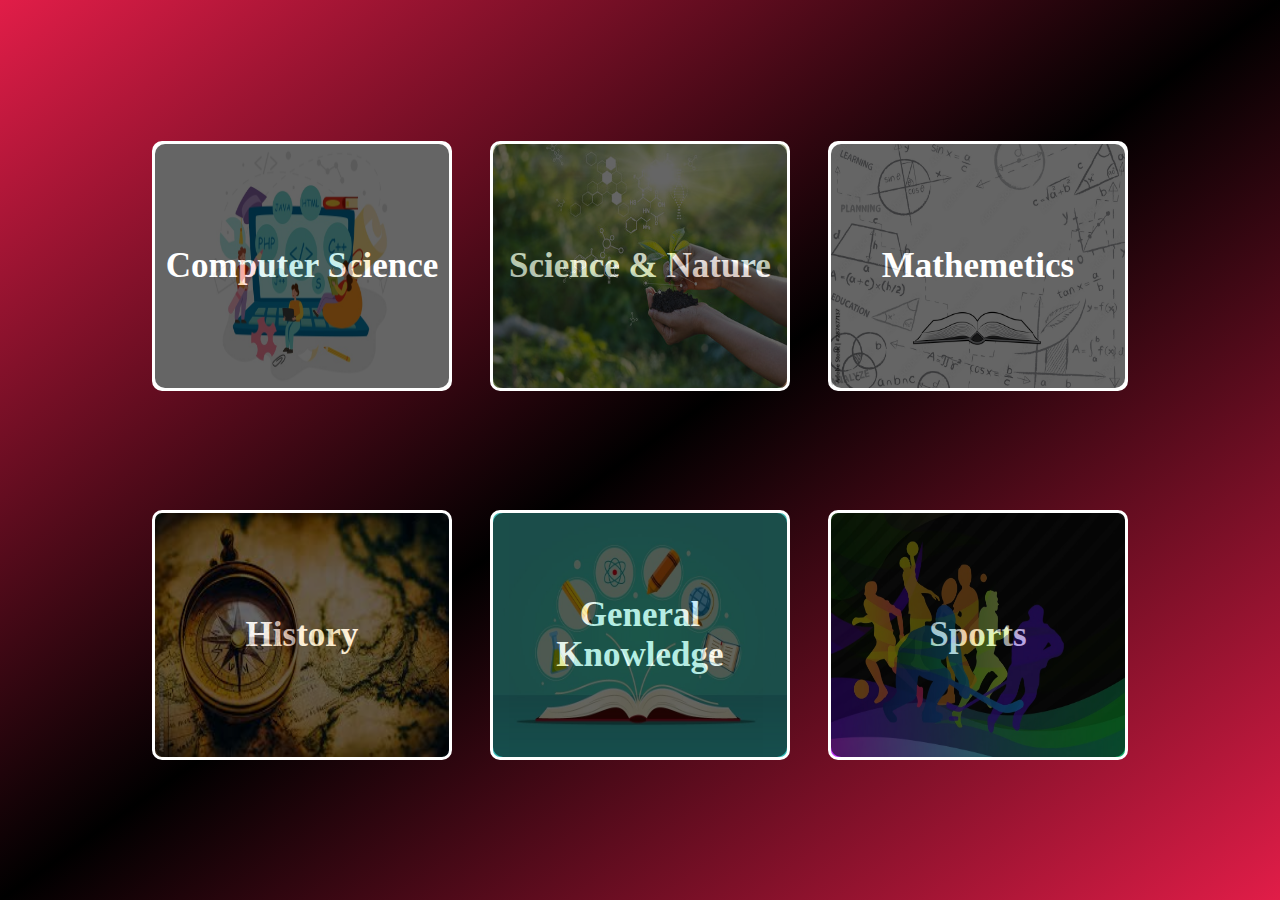
<file: page3.html>
<html>
    <head>
        <meta charset="UTF-8">
        <meta name="viewport" content="width=device-width, initial-scale=1.0">
        <title>Quizzy</title>
        <link rel="icon"  href="log0-removebg-preview.png" type="image/icon type">
        <link rel="stylesheet" href="page3.css">
        <link rel="preconnect" href="https://fonts.googleapis.com">
        <link rel="preconnect" href="https://fonts.gstatic.com" crossorigin>
        <link
        href="https://fonts.googleapis.com/css2?family=Abril+Fatface&family=Bree+Serif&family=Rubik+Bubbles&family=Tiny5&display=swap"
        rel="stylesheet">
    </head>
    <body>
        <div class="p3">
            <div class="p3a"> 
                <a href="page4.html">
                    <div class="t2" style="background-image: url('./t1.jfif');" onclick="changeBg('./t1.jfif', 18)"><div class="box">Computer Science</div></div>
                </a>
                <a href="page4.html"><div class="t1" style="background-image: url('./t2.jfif');" onclick="changeBg('./t2.jfif', 17)"><div class="box">Science & Nature
                </div></div></a>
                <a href="page4.html"><div class="t2" style="background-image: url('./math.jfif');" onclick="changeBg('./math.jfif', 19)"><div class="box">Mathemetics</div></div></a>
                <a href="page4.html"><div class="t1" style="background-image: url('./t3.jfif');" onclick="changeBg('./t3.jfif', 23)"><div class="box">History</div></div></a>
                <a href="page4.html"><div class="t2" style="background-image: url('./t6.jfif');" onclick="changeBg('./t6.jfif', 9)"><div class="box">General Knowledge</div></div></a>
                <a href="page4.html"><div class="t1" style="background-image: url('./t8.jfif');" onclick="changeBg('./t8.jfif', 21)"><div class="box">Sports</div></div></a>
            </div>
        </div>

        <script src="./page3.js"></script>
    </body>
</html>
</file>
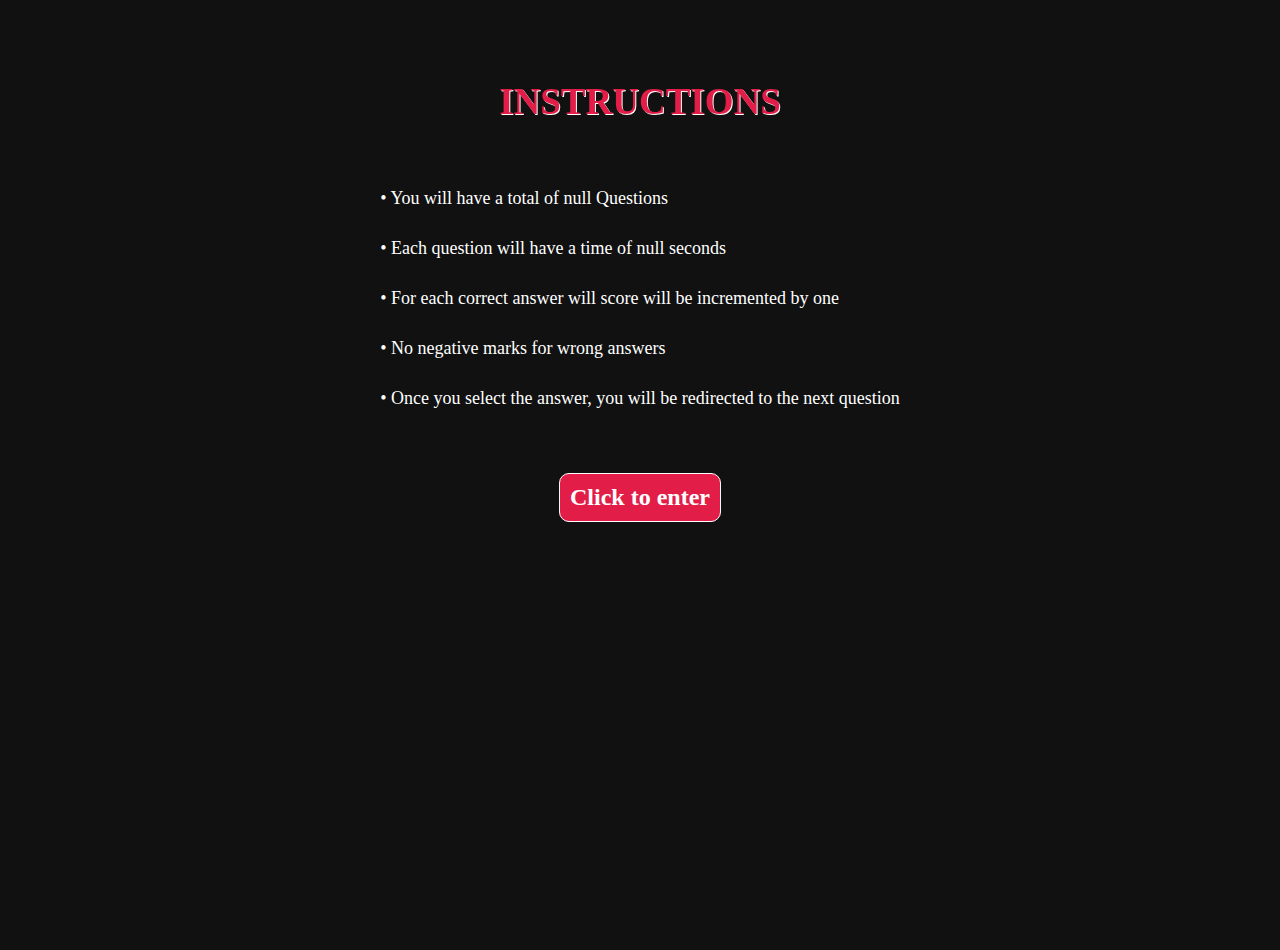
<file: page5.html>
<!DOCTYPE html>
<html lang="en">

<head>
    <meta charset="UTF-8">
    <meta name="viewport" content="width=device-width, initial-scale=1.0">
    <title>Quizzy</title>
    <link rel="icon"  href="log0-removebg-preview.png" type="image/icon type">
    <link rel="stylesheet" href="page5.css">
</head>

<body>
    <div class="totalContainer">
        <div class="instructionContainer">
            <center>
                <div class="instructionHeading">INSTRUCTIONS</div>

                <div class="instructionContent"> 
                    <div class="eachLine">• You will have a total of 10 Questions</div>
                    <div class="eachLine">• Each question will have a time of 60 seconds</div>
                    <div class="eachLine">• For each correct answer will score will be incremented by one</div>
                    <div class="eachLine">• No negative marks for wrong answers</div>
                    <div class="eachLine">• Once you select the answer, you will be redirected to the next question
                    </div>
                </div>

                <div class="enterButton" onclick="quizInterface()">Click to enter</div>
            </center>
        </div>
    </div>


    <!-- <div class="bar"></div> -->
    <script src="page5.js"></script>

</body>

</html>
</file>
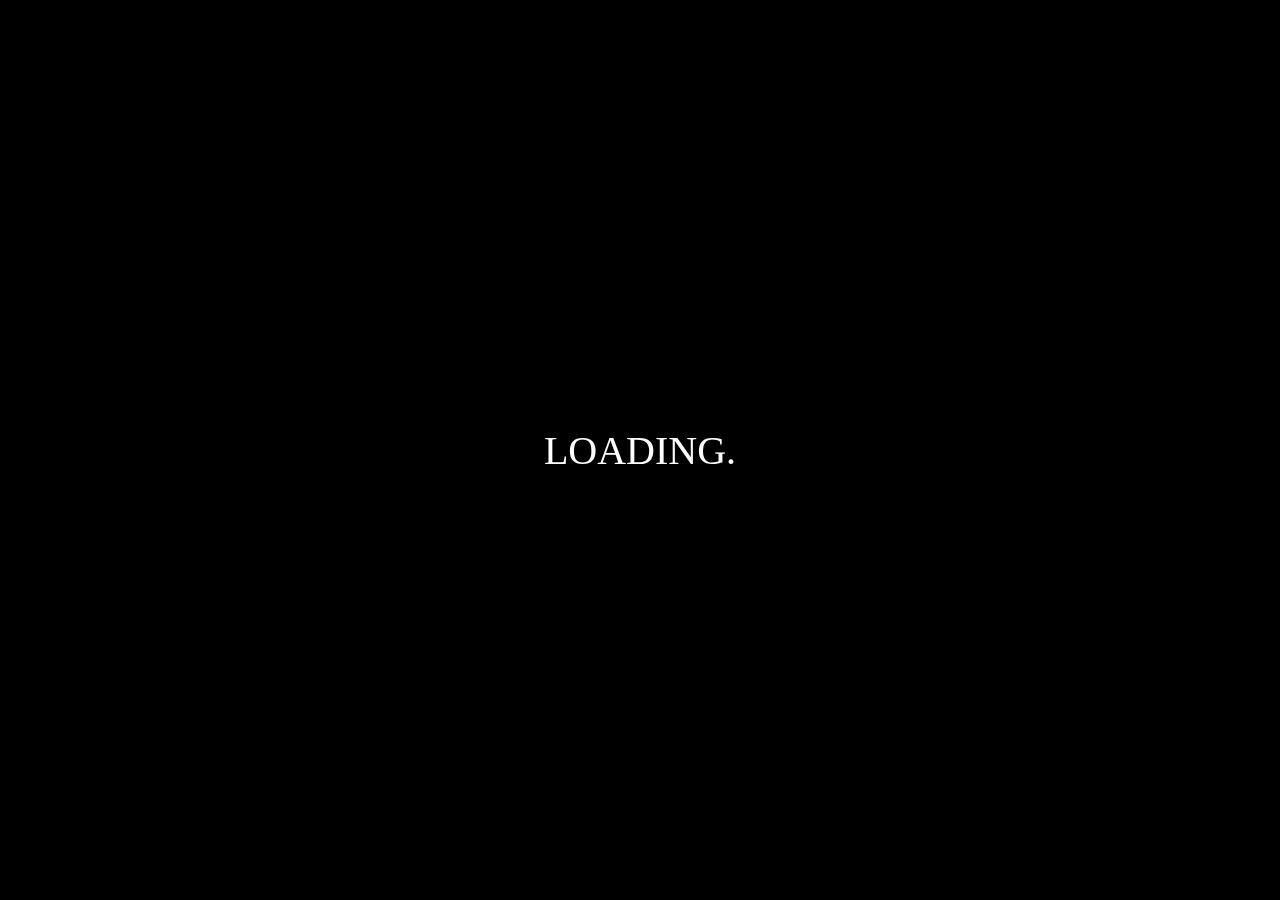
<file: page6.html>
<!DOCTYPE html>
<html lang="en">
<head>
    <meta charset="UTF-8">
    <meta name="viewport" content="width=device-width, initial-scale=1.0">
    <title>Quizzy</title>
    <link rel="icon"  href="log0-removebg-preview.png" type="image/icon type">
    
    <link rel="stylesheet" href="https://unpkg.com/aos@next/dist/aos.css" />
    <link rel="stylesheet" href="https://cdnjs.cloudflare.com/ajax/libs/font-awesome/6.6.0/css/all.min.css" integrity="sha512-Kc323vGBEqzTmouAECnVceyQqyqdsSiqLQISBL29aUW4U/M7pSPA/gEUZQqv1cwx4OnYxTxve5UMg5GT6L4JJg==" crossorigin="anonymous" referrerpolicy="no-referrer" />
    <link rel="stylesheet" href="page6.css">
</head>
<body>
    <div class="container">
        <div class="waviy" data-aos="zoom-in" data-aos-duration="">
            <span class="letter1">L</span>
            <span class="letter2">o</span>
            <span class="letter3">a</span>
            <span class="letter4">d</span>
            <span class="letter5">i</span>
            <span class="letter6">n</span>
            <span class="letter7">g</span>
            <span class="letter8">.</span>
        </div>
        <div class="center" >
            <div class="topic" ><h1 class="topic_heading" data-aos="zoom-in"></h1></div>
            <div class="section1" >
                <div class="section1_left">
                    <div class="dynamiccolor"></div>
                    <div class="questions"><h3 class="questions_heading1" ></h3></div>
                    <div class="option">
                        <table cellspacing="50px">
                            <tr>
                                <td><span class="spacing"><input type="radio" name="option" class="radioButton"  style="height:27px; width:27px; vertical-align: sub;"  id="1" onclick="Selected(id)"></span><span class="Spacing" ></span></td>

                                <td><span class="spacing"><input type="radio" name="option" style="height:27px; width:27px; vertical-align: sub;"  id="2" onclick="Selected(id)"></span><span class="Spacing" ></span></td>
                            </tr>
                            <tr>
                                <td><span class="spacing"><input type="radio" name="option" style="height:27px; width:27px; vertical-align: sub; " id="3" onclick="Selected(id)"></span><span class="Spacing" ></span></td>
                                <td><span class="spacing"><input type="radio" name="option" style="height:27px; width:27px; vertical-align: sub; " id="4" onclick="Selected(id)"></span><span class="Spacing" ></span></td>
                            </tr>
                        </table>
                    </div>
                   
                    <div class="lower">
                        <!-- <div><button class="btn" ><i class="fa-solid fa-backward" style="color: #ffffff;"></i>Previous</button></div> -->
                        <!-- <button class="btn" onclick="Check_Answer()">Check Answer</button> -->
                        <div><button class="btn1" >Next<i class="fa-solid fa-forward" style="color: #fafafa;"></i></button></div>
                        <div><button class="btn2">Submit</button></div>
                    </div>
                </div>
                <div class="section1_right" >
                    <div class="dynamiccolor1"></div>
                    <div class="section1_top">
                        <div class="clock" >
                            <div class="clock_second" style="color: white;"><span>60</span></div>
                            <svg>
                                <circle cx="50" cy="50" r="44" id="second"/>
                            </svg>
                        </div>
                    </div>
                    <div class="section1_bottom">
                        <div class="section1_bottom_1" >
                            <img src="page6Img.jpg" alt="">
                        </div>
                    </div>
                </div>
            </div>
        </div>
    </div>
    <script src="page6.js"></script>
    <script src="https://unpkg.com/aos@next/dist/aos.js"></script>
    <script type="module">AOS.init({
         startEvent: 'DOMContentLoaded',
         anchorPlacement: 'top-bottom',
         once:true
    });</script>
  
</body>
</html>
</file>
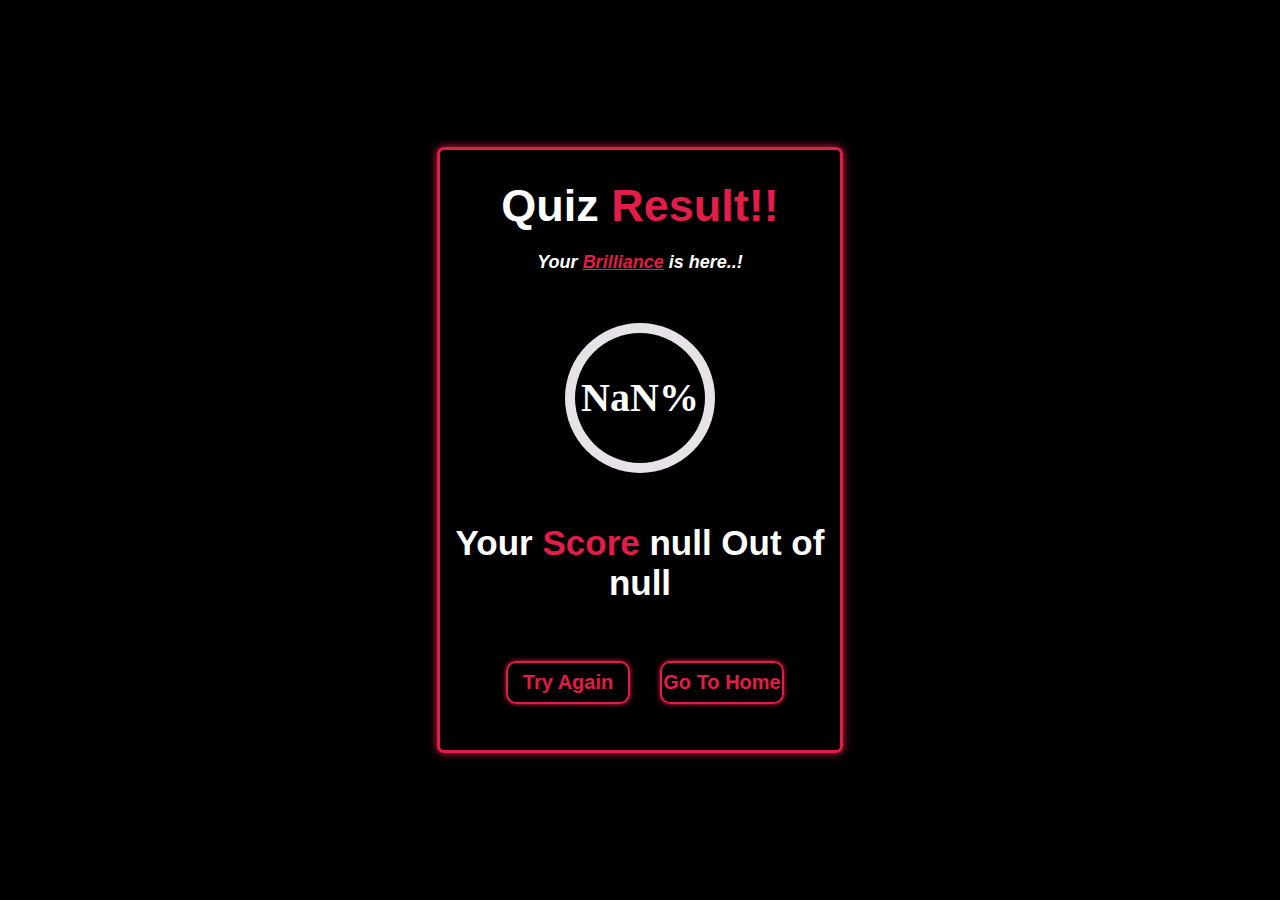
<file: page7.html>
<!DOCTYPE html>
<html>

<head>
    <title>Quizzy</title>
    <link rel="icon"  href="log0-removebg-preview.png" type="image/icon type">
    <link rel="stylesheet" href="page7.css">
</head>

<body>
    <div class="QuizResult-parent">
        <div class="Result-parent">
            <div class="Quiz-result"><b>Quiz <span class="hightlight0">Result!!</span></b></div>
            <div class="Brilliance-parent">
                <div class="Brilliance">
                    <b><i>Your <span class="highlight01"><u>Brilliance</u></span> is here..!</i></b>
                </div>
            </div>
            <div class="circle-wrap">
                <div class="circle">
                    <div class="mask full"> 
                        <div class="fill"></div>
                    </div>
                    <div class="mask half">
                        <div class="fill"></div>
                    </div>
                    <div class="inside-circle"></div>
                </div>
            </div> 
            <div class="Score"><b>Your <span class="highlight1">Score</span> 3 Out of 5</b></div>
            <div class="Score-Buttons">
                <div class="TryAgain">
                    <div class="TryAgain-text" onclick="tryAgain()"><b>Try Again</b></div>
                </div>
                <div class="GoToHome">
                    <div class="GoToHome-text" onclick="goToHome()"><b>Go To Home</b></div>
                </div>
            </div>
        </div>

        <script src="page7.js"></script>
</body>

</html>
</file>
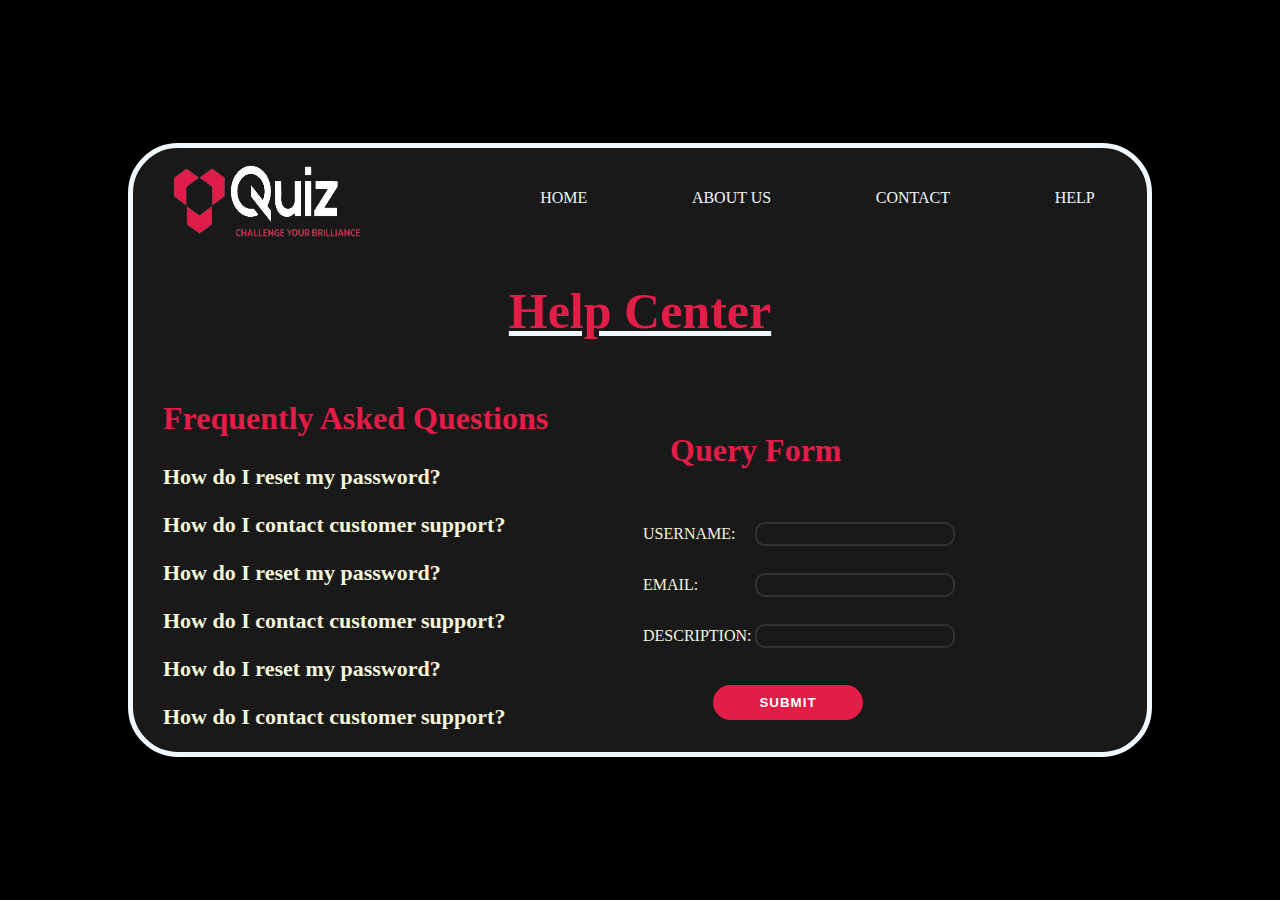
<file: support.html>
<!DOCTYPE html>
<html lang="en">
<head>
    <meta charset="UTF-8">
    <meta name="viewport" content="width=device-width, initial-scale=1.0">
    
    <title>Quizzy</title>
    <link rel="icon"  href="log0-removebg-preview.png" type="image/icon type">

    <link rel="stylesheet" href="./support.css">

    <link rel="preconnect" href="https://fonts.googleapis.com">
    <link rel="preconnect" href="https://fonts.gstatic.com" crossorigin>

    <link
        href="https://fonts.googleapis.com/css2?family=Abril+Fatface&family=Bree+Serif&family=Rubik+Bubbles&family=Tiny5&display=swap"
        rel="stylesheet">
    <link rel="stylesheet" href="https://cdnjs.cloudflare.com/ajax/libs/font-awesome/6.6.0/css/all.min.css"
        integrity="sha512-Kc323vGBEqzTmouAECnVceyQqyqdsSiqLQISBL29aUW4U/M7pSPA/gEUZQqv1cwx4OnYxTxve5UMg5GT6L4JJg=="
        crossorigin="anonymous" referrerpolicy="no-referrer" />
</head>
<body>
    
    <div class="support-container">
        
        <div class="support-main">
            <div class="menu">
                <i class="fa-solid fa-bars" style="color: #ffffff;" onclick="show('container')"></i>
                <div class="container">
                    <a href="page2.html" class="p">Home</a>
                    <a href="team.html" class="p">About Us</a>
                    <a href="contact.html" class="p">Contact</a>
                    <a href="support.html" class="p">Help</a>
                    <a href="page1.html" class="p" onclick="redirectToLogin()">Logout</a>
                    <div class="p" onclick="hide('container')">Close</div>
                </div>
            </div>
            <div class="header">
                <div class="logo-space"> 
                    <img src="./log0-removebg-preview.png" alt="">
                </div> 
                <div class="nav-space">
                    <div class="nav-bar">
                        <div class="nav-items"><a href="page2.html">HOME</a></div>
                        <div class="nav-items"><a href="team.html">ABOUT US</a></div>
                        <div class="nav-items"><a href="contact.html">CONTACT</a></div>
                        <div class="nav-items"><a href="support.html">HELP</a></div>
                        <!-- <div id="welcome" onclick="appearLogin()">LOGIN</div> -->
                    </div>
                </div>
            </div>
            <div class="subject">
                <div class="subject-heading" >
                    <h1>Help Center</h1>
                </div> 
                <div class="subject-info">
                    <div class="subject-faq">
                        <h2 class="freqAQ">Frequently Asked Questions</h2>
                        <div class="faq-item">
                            <h3 onclick="showAnswer(0)">How do I reset my password?</h3>
                            <p class="answer">To reset your password, go to the login page and click on "Forgot Password". Follow the instructions to reset your password.</p>
                        </div>
                        <div class="faq-item">
                            <h3 onclick="showAnswer(1)">How do I contact customer support?</h3>
                            <p class="answer">You can contact customer support by filling out the contact form below or by calling our support number at 1-800-123-4567.</p>
                        </div>
                        <div class="faq-item">
                            <h3 onclick="showAnswer(2)">How do I reset my password?</h3>
                            <p class="answer">To reset your password, go to the login page and click on "Forgot Password". Follow the instructions to reset your password.</p>
                        </div>
                        <div class="faq-item">
                            <h3 onclick="showAnswer(3)">How do I contact customer support?</h3>
                            <p class="answer">You can contact customer support by filling out the contact form below or by calling our support number at 1-800-123-4567.</p>
                        </div>
                        <div class="faq-item">
                            <h3 onclick="showAnswer(4)">How do I reset my password?</h3>
                            <p class="answer">To reset your password, go to the login page and click on "Forgot Password". Follow the instructions to reset your password.</p>
                        </div>
                        <div class="faq-item">
                            <h3 onclick="showAnswer(5)">How do I contact customer support?</h3>
                            <p class="answer">You can contact customer support by filling out the contact form below or by calling our support number at 1-800-123-4567.</p>
                        </div>
                    </div>
                    <div class="subject-form">
                        <h2 style="margin: 30px; padding: 0; justify-content: flex-start;">Query Form</h2>
                        <table>
                            <tr class="fields">
                                <td><label for="username">username:</label></td>
                                <td><input type="text" class="inputFields"></td>
                            </tr>
                            <tr class="fields">
                                <td><label for="username">Email:</label></td> 
                                <td><input type="text" class="inputFields"></td>
                            </tr>
                            <tr class="fields">
                                <td><label for="username" >Description:</label></td>
                                <!-- <td><textarea name="" cols="25" rows="2" style="border-radius: 10px; outline: none; background-color: transparent; color:aliceblue; font-family: 'Times New Roman', Times, serif; "></textarea></td> -->
                                <td><input type="text" class="inputFields"></td>
                            </tr>
                            <tr>
                                <td colspan="2"><button type="button" onclick="clearAll()">Submit</button></td>
                            </tr>
                        </table>
                    </div>
                </div>
            </div>
        </div>
    </div>
    <script src="support.js"></script>
</body>
</html>
</file>
<file: page3.css>
*{
    padding: 0;
    margin: 0;
    box-sizing: border-box;
}
body{
    padding: 0px;
    margin: 0px;
    /* background-color: black; */
}
.p3{
    width: 100%;
    /* height:fit-content; */
    min-height: 100svh;
    background: linear-gradient(to left top,#E11D48,black,#E11D48);
    /* padding: 2%; */
    display: flex;
    justify-content: center;
    align-items: center;
}
.p3a{
    width: 98%;
    height: 700px;   
    display: flex;
    justify-content: center;
    align-items: center;
    gap: 38px;
    flex-wrap: wrap;
    /* border: 6px solid skyblue; */

}
@media (max-width: 1100px) {
    .p3a {
      height: fit-content; /* Adjust the height value as per your requirement */
    }
  }
.t1{
    width: 300px;
    height: 250px;
    border: 3px solid white;
    border-radius: 10px;
    animation-name: anime1;
	animation-duration: 1s;
    background-size: 100% 100%;
    background-repeat: no-repeat;
    /* box-shadow: 100px 0 600px #E11D48; */
}
.box{
    height: 100%;
    width: 100%;
    background-color: black;
    opacity: 0.6;
    font-size: 35px;
    color: white;
    font-weight: bold;
    display: flex;
    justify-content: center;
    align-items: center;
    border-radius: 10px;
}
.p3a a{
    text-decoration: none;
    font-size: 35px;
    color: white;
    font-weight: bold;
}
.t2{
    width: 300px;
    height: 250px;
    border: 3px solid white;
    /* box-shadow: -100px 0 600px #E11D48; */
    border-radius: 10px;
    display: flex;
    justify-content: center;
    align-items: center;
    animation-name: anime2;
	animation-duration: 1s;
    background-size: 100% 100%;
    background-repeat: no-repeat;
    /* filter: blur(8px);
   -webkit-filter: blur(8px); */
    font-size: 25px;
    color: white;
    font-weight: bold;

    text-align: center;
}
.t1:hover{
    border: 3px solid #E11D48;
    scale: 1.08;
}
/* .t1 button{
    height: 50px;
    width: 150px;
    background-color: #E11D48;
    color: white;
    font-size: 18px;
    border-radius: 10px;
    font-weight: bold;
}
.t1 button:hover{
    background-color: black;
} */
.t2:hover{
    border: 3px solid #E11D48;
    scale: 1.08;
}
/* .t2 button{
    height: 50px;
    width: 150px;
    background-color: #E11D48;
    color: white;
    font-size: 18px;
    border-radius: 10px;
    font-weight: bold;
}
.t2 button:hover{
    background-color: black;
} */
@keyframes anime1{
	0%{
		/* transform: rotate(0deg) translate(200px); */
        transform:  translateY(-200px);
	}
	100%{
		/* transform: rotate(360deg) translate(200px); */
        transform:  translateY(0px);
	}
}
@keyframes anime2{
	0%{
		/* transform: rotate(0deg) translate(200px); */
        transform:  translateY(200px);
	}
	100%{
		/* transform: rotate(360deg) translate(200px); */
        transform:  translateY(0px);
	}
}
@keyframes anime3{
	0%{
		/* transform: rotate(0deg) translate(200px); */
        transform:  translateX(-200px);
	}
	100%{
		/* transform: rotate(360deg) translate(200px); */
        transform:  translateX(0px);
	}
}
@keyframes anime4{
	0%{
		/* transform: rotate(0deg) translate(200px); */
        transform:  translateX(200px);
	}
	100%{
		/* transform: rotate(360deg) translate(200px); */
        transform:  translateX(0px);
	}
}
</file>
<file: page5.css>
body {
    margin: 0;
    padding: 0;
}
.totalContainer {
    display: flex;
    justify-content: center;
    align-items: center;

    min-height: 100svh;
}
.instructionContainer {
    padding-top: 50px;
    display: flex;
    flex-direction: column;


    background-color: #111111;
    width: 100%;
    min-height: 100svh;

    text-align: justify;
} 

.instructionHeading {
    /* padding-top: 30px; */
    font-weight: bolder;
    font-size: 50px;
    color: #E11D48;
    filter: drop-shadow(1px 1px 0px white);
    /* color: white; */

    margin: 30px 0px;
    margin-bottom: 50px;


    height: 25%;
    width: 100%;
    color: #E11D48;
    font-size: 37px;
    font-weight: bold;

}

.instructionContent {
    width: fit-content;

    display: flex;
    flex-direction: column;
    justify-content: space-between;
    align-items: flex-start;
    flex-wrap: wrap;
}

.eachLine {
    min-height: 30px;
    margin: 10px 0px;
    /* margin-left: 50px; */
    padding: 0px 10px;

    text-align: justify;

    color: white;
    font-size: large;
    border-radius: 5px;

    width: fit-content;
    display: flex;
    justify-content: flex-start;
    align-items: center;
    flex-wrap: wrap;
}

.enterButton {
    
    height: fit-content;
    width: fit-content;
    padding: 10px;
    margin: 50px;
    
    font-weight: bolder;
    font-size: x-large;
    color: white;

    background-color: #E11D48;
    border-radius: 10px;
    border: 1px solid white;
    /* box-shadow: 0px 0px 10px 5px white; */

}
.enterButton:hover {
    cursor: pointer;
}

/* .bar {
    width: 100%;
    height: 20px;
    border-radius: 10px;
    position: relative;

    background-color: white;
}
.bar::before {
    height: 100%;
    width: 100%;
    content: "";

    position: absolute;
    left: 0;
    background-color: red;
    border-radius: 10px;

    animation: moveLeft 30s forwards;
}
@keyframes moveLeft {
    to {
        left: -100%;
    }
} */
</file>
<file: page6.css>
*{
    margin: 0;
    padding: 0;
    box-sizing: border-box;
}
body{
    background-color: black;
}
.container{
    height: 100vh;
    width: 100vw;
    background: black;
    display: flex;
    justify-content: center;
    align-items: center;
}
.center{
    /* width: 95%; */
    margin: auto;
    display: none;
    overflow: hidden;
  
}
input[type="radio"]:checked {
    color: red !important;
    border-color: red !important;
    background-color: red !important;
}
.topic{
    width: 100%;
    /* height: 10%; */
    text-align: center;
    align-content: center;
    color: red;
    margin-bottom: 1rem;
}
.topic h1{
    font-family: 'Segoe UI', Tahoma, Geneva, Verdana, sans-serif;
    font-weight: 800;
    font-size:36px;
}
.section1{
    width: 90%;
    margin: auto;
    
    /* height: 90%; */
    display: flex;
}
.section1_left{
    width: 930px;
    /* height: fit-content; */
    color: white;
    border-radius: 40px;
    overflow: hidden;
    background: rgb(18, 18, 18);
    margin-right: 1rem;
    display: flex;
    box-sizing: border-box;
    position: relative;
    flex-direction: column;
    justify-content: center;
    align-items: center;
    animation-name: animation1;
    animation-duration: 1.4s;
    animation-timing-function: linear;


    /* transition: all 1s linear; */
    padding: 12px;
}
.status{
    font-size: 20px;
}
.dynamiccolor{
    position: absolute;
    height: 170px;
    width: 300px;
    background: radial-gradient(circle,rgba(255,255,255,0.38),transparent);
    filter: blur(100px);
    transform: translate(-50%,-50%);
    pointer-events: none;
    opacity: 0;
}
.dynamiccolor1{
    position: absolute;
    height: 150px;
    width: 300px;
    background: radial-gradient(circle,rgba(254, 22, 22, 0.38),transparent);
    filter: blur(100px);
    transform: translate(-50%,-50%);
    pointer-events: none;
    opacity: 0;
}
.section1_bottom_1{
    height:200px;
    width: 200px;
    /* background-color: white; */
    border-radius: 20px;
    z-index: 10;
    transition: all 1s linear;
    /* margin-right: 1rem; */
    overflow: hidden;

}
.section1_bottom_1 img{
    height: 100%;
    width: 100%;
    border-radius: 20px;
    overflow: hidden;

    object-fit: cover;
    object-position: center;
   

}
.section1_bottom_1 img:hover{
    transform: scale(1.02);
    box-shadow: 0 0 5px 5px rgba(255, 255, 255, 0.36);
    transition: all 1s linear;
}
.section1_right{
    width: 470px;
    border-radius: 40px;
    margin: 1rem;
    overflow: hidden;
    display: flex;
   
    background: rgb(18, 18, 18);
    padding: 1rem;
    animation-name: animation2;
    animation-timing-function: linear;
    animation-duration: 1.4s;
    /* transition: all 1s linear; */
     overflow: hidden;
}
.clock{
    height: 100px;
    width: 100px;
    border-radius: 100%;
    position: relative;
   
}
.clock_second{
position: absolute;
left: 50%;
top: 50%;
transform: translate(-50%,-50%);
font-family: 'Segoe UI', Tahoma, Geneva, Verdana, sans-serif;
font-weight: 500;
font-size: 24px;
text-shadow: 0 0px 5px 3px #43404061;
}
.clock svg{
    position: absolute;
    top: 50%;
    left: 50%;
    transform: translate(-50%, -50%) rotate(-90deg);
    height: 100%;
    width: 100%;
}
.clock svg circle{
    fill: transparent;
    stroke: red;
    stroke-width: 6;
    stroke-dasharray:  276.32;
    stroke-dashoffset: 0;
    transform: rotate(1deg);
}
.questions{
    width: 100%;
    display: flex;
    justify-content: center;
    align-items: center;
}
.questions h3{
    font-family: 'Segoe UI', Tahoma, Geneva, Verdana, sans-serif;
    font-weight: 800;
    font-size: 26px;
    text-align: center;
    padding: 1rem;
}

.spacing{
    margin: 10px;
}
.Spacing{
    font-family: 'Segoe UI', Tahoma, Geneva, Verdana, sans-serif;
    font-weight: 700;
    font-size: 20px;
    color: #9f9999;
}
.table_container{
    width: 100%;
}
.option{
    width: 100%;
}
table{
    width: 100%;
    margin: auto;
}
.section1_top{
    width: 100%;
    display: flex;
    justify-content: center;
    align-items: center;
    margin-bottom: 1rem;
    padding-top: 0.76rem;
}
.section1_bottom{
    width: 100%;
    display: flex;
    justify-content: center;
    align-items: center;
    padding-bottom: 0.76rem;
}
.btn{
    background: transparent;
    color: white;
    padding: 15px 27px;
    outline: none;
    border-radius: 12px;
    font-family: 'Segoe UI', Tahoma, Geneva, Verdana, sans-serif;
    font-size: 1rem;
    opacity: 1;
    border: 1px solid white;
    box-shadow: 0 0 3px 3px rgba(255, 255,255,0.38);
    transition: all 1s linear;

    display: none;
}
.btn2{
    background: transparent;
    color: white;
    padding: 10px 27px;
    outline: none;
    border-radius: 12px;
    font-family: 'Segoe UI', Tahoma, Geneva, Verdana, sans-serif;
    font-size: 1rem;
    border: 1px solid white;
    box-shadow: 0 0 3px 3px rgba(255, 255,255,0.38);
}
.btn1{
    background: transparent;
    color: white;
    padding: 10px 27px;
    outline: none;
    border-radius: 12px;
    font-family: 'Segoe UI', Tahoma, Geneva, Verdana, sans-serif;
    font-size: 1rem;
    border: 1px solid white;
    box-shadow: 0 0 3px 3px rgba(255, 255,255,0.38);
    opacity: 1;
    transition: all 1s linear;
}
.lower{
    width: 90%;
    display: flex;
    justify-content: space-between;
}


.btn i{
    margin-right: 10px;
}
.btn1 i{
    margin-left: 10px;
}
 .waviy{
    position: relative;
    display: flex;
 }
 .waviy span {
    position: relative;
    display: block;
    font-size: 40px;
    color: #fff;
    text-transform: uppercase;
    animation: flip 3s infinite;
}

.letter1 {
    animation-delay: 0.1s;
}
.letter2 {
    animation-delay: 0.2s;
}
.letter3 {
    animation-delay: 0.3s;
}
.letter4 {
    animation-delay: 0.4s;
}
.letter5 {
    animation-delay: 0.5s;
}
.letter6 {
    animation-delay: 0.6s;
}
.letter7 {
    animation-delay: 0.7s;
}
.letter8 {
    animation-delay: 0.8s;
}

@keyframes flip {
    from{ transform: rotateY(0deg);}
    to{transform: rotateY(360deg);}

}
@media only screen and (max-width:475px){
    .questions h3{
        font-size: 20px;
    }
   .btn1,.btn{
    padding: 10px 11px;
   }
   
    .questions h3{
        padding: 0.5rem;
    }
    .section1_bottom{
        padding-top: 0.76rem;
    }
    .section1_right{
        width: 100%;
        display: flex;
        
        flex-direction: column-reverse;
        transform: rotateX(0deg) rotateY(0deg);
    }
    td{
        display: flex;
    }
    .lower{
        margin-bottom: 1rem;
    }
    .section1_left{
        transform: rotateX(0deg) rotateY(0deg);
        margin-right: 0;
       
    }
    table{
    display: flex;
    flex-direction: column;
    justify-content: center;
    align-items: center;
    border-spacing: 0;
    margin-top: 1rem;
    margin-bottom: 1rem;
    }
    .topic_heading{
        padding-top: 10px;
    }
    .topic h1 {
        font-size: 34px;
    }
}
@media only screen and (max-width:980px){
    .section1{
        flex-direction: column-reverse;
        align-items: center;
        justify-content: center;
    }
    .topic{
        height: auto;
    }
    .section1_right{
        width: 100%;
        display: flex;
       
    }
    .section1_left{
        width: auto;

    }
}
@media only screen and (max-width:1024px){
    .section1_right{
       
        gap: 1rem;
      
    }
    .section1_bottom_1{
        padding-right: 1rem;
    }
}
@media (min-width: 980px) and (max-width: 1025px) {
    .section1_bottom_1 {
        margin-right: 100px;
    }
}


@keyframes animation1{
    0%{
        transform: translate(-200%);
    }
    100%{
        transform: translate(0%);
    }
}
@keyframes animation2{
    0%{
        transform: translate(200%);
    }
    100%{
        transform: translate(0%);
    }
}

.btn:hover, .btn1:hover, .btn2:hover {
    cursor: pointer;
}




.btn2 {

    display: flex;
    justify-content: center;
    align-items: center;
}




#1:hover, #2:hover, #3:hover, #4:hover {
    cursor: pointer;
}
</file>
<file: page7.css>
body {
    margin: 0px;
    padding: 0px;
}

.QuizResult-parent {
    height: 100svh;
    min-width: 100%;
    display: flex;
    align-items: center;
    justify-content: center;
    background-color: black;
}

.Result-parent {
    height: 600px;
    width: 400px;
    border: 3px solid #E11D48;
    border-radius: 7px;
    box-shadow: 0px 0px 8px #E11D48;
}

.Brilliance-parent {
    display: flex;
    align-items: center;
    justify-content: center;
    margin-top: 20px;
}

.Brilliance {
    color: white;
    font-size: 18px;
    font-family: arial;
}

.highlight01 {
    color: #E11D48;
}

.Result-parent:focus {
    outline: none;
    border-color: #9ecaed;
}

.Quiz-result {
    color: white;
    font-size: 45px;
    font-family: arial;
    text-align: center;
    margin-top: 30px;
}

.hightlight0 {
    color: #E11D48;
}

.circle-wrap {
    margin: 50px auto;
    width: 150px;
    height: 150px;
    background: #e6e2e7;
    border-radius: 50%;
}

.circle-wrap .circle .mask,
.circle-wrap .circle .fill {
    width: 150px;
    height: 150px;
    position: absolute;
    border-radius: 50%;
}

.circle-wrap .circle .mask {
    clip: rect(0px, 150px, 150px, 75px);
}

.circle-wrap .circle .mask .fill {
    clip: rect(0px, 75px, 150px, 0px);
    background-color: #E11D48;
}

:root {
    --rotation-degree: 90deg;
  }
  
  .circle-wrap .circle .mask.full,
  .circle-wrap .circle .fill {
    animation: fill ease-in-out 3s;
    transform: rotate(var(--rotation-degree));
  }
  
  @keyframes fill {
    0% {
      transform: rotate(0deg);
    }
    100% {
      transform: rotate(var(--rotation-degree));
    }
  }
  
  

.circle-wrap .inside-circle {
    width: 130px;
    height: 130px;
    border-radius: 50%;
    background: black;
    line-height: 130px;
    text-align: center;
    margin-top: 10px;
    margin-left: 10px;
    position: absolute;
    z-index: 100;
    font-weight: 700;
    font-size: 2.5em;
    color: white;
}

.Score {
    color: white;
    font-size: 35px;
    font-family: arial;
    text-align: center;
}

.highlight1 {
    color: #E11D48;
}

.Score-Buttons {
    height: 13%;
    width: 100%;
    margin-top: 40px;
    display: flex;
    align-items: center;
    justify-content: center;
}

.TryAgain {
    height: 50%;
    width: 30%;
    font-size: 20px;
    border: 2px solid #E11D48;
    text-align: center;
    color: white;
    border-radius: 10px;
    display: flex;
    align-items: center;
    justify-content: center;
    margin: 20px;
    box-shadow: 0px 0px 5px #E11D48;
    position: relative;
}

.TryAgain-text {
    color: #E11D48;
    font-family: arial;
}

.GoToHome {
    height: 50%;
    width: 30%;
    font-size: 20px;
    border: 2px solid #E11D48;
    text-align: center;
    margin: 10px;
    color: white;
    border-radius: 10px;
    display: flex;
    align-items: center;
    justify-content: center;
    box-shadow: 0px 0px 5px #E11D48;
    position: relative;
}

.GoToHome-text {
    color: #E11D48;
    font-family: arial;
}

.TryAgain:hover {
    background-color: white;
    transform: scale(1.2);
}

.GoToHome:hover {
    background-color: white;
    transform: scale(1.2);
}

@media (max-width: 700px) {
    .Result-parent{
        width: 320px !important;
    }    
}
</file>
<file: support.css>
* {
    box-sizing: border-box;
}

body{
    height: 100svh;
    width: 100%;
    margin: 0px;
    padding: 0px;
    /* background: linear-gradient(to top right,#B213F3,#6D4BD6); */
    /* background-color: black;
    display: flex;
    justify-content: center;
    align-items: center; */
}
.support-container{
    min-height: 100svh;
    width: 100%;
    margin: 0px;
    padding: 20px 0px;
    /* background: linear-gradient(to top right,#B213F3,#6D4BD6); */
    background-color: black;
    /* background-image: url(./giphy.gif); */
    background-size: 100% 100%;
    background-repeat: no-repeat;
    display: flex;
    justify-content: center;
    align-items: center;
    /* cursor: pointer; */
}
.support-main{
    position: relative;
    min-height: 85%;
    width: 80%;
    border: 5px solid aliceblue;
    background-color: #191919;
    border-radius: 50px;
    z-index: 1;
    overflow: hidden;

}
.header{
    height: 15%;
    width: 100%;
    display: flex;
    /* background-color: aliceblue; */
}
.logo-space{
    height: 100%;
    width: 35%;
    /* background-color: bisque; */
    display: flex;
    justify-content: start;
    align-items: end;
}
.logo-space img{
    height: 100px;
    width: 200px;
    margin-left: 10%;
}
.nav-space{
    height: 100%;
    width: 65%;
    /* background-color: bisque; */
}
.nav-bar{
    height: 80px;
    width: 100%;
    /* background-color: ; */
    display: flex;
    justify-content: space-around;
    align-items:center;
    /* margin-top: 40px; */
    /* gap: 0px; */
    color: aliceblue;
}
.nav-items{
    font-size: 16px;
    margin-top: 20px;
}
.nav-items a{
    font-size: 16px;
    text-decoration: none;
    color: aliceblue;
}
.nav-items:hover{
    transform: scale(1.2);
}
.subject{
    height: 85%;
    width: 100%;
    /* background-color: aliceblue; */
}
.subject-heading{
    height: 15%;
    width: 100%;
    display: flex;
    justify-content: center;
    align-items: center;
    color: #E11D48;
    text-decoration: underline aliceblue;
    text-align: center;
    /* background-color: white; */
}
.subject-heading h1{
    font-size: 50px;
}
.subject-info{
    height: 85%;
    width: 100%;
    /* background-color: aliceblue; */
    display: flex;
    justify-content: space-evenly;
    align-items: center;

    flex-wrap: wrap;
}
.subject-faq{
    min-height: 100%;
    width: 50%;
    padding-left: 10px;
    /* background-color:rgb(5, 135, 248); */
}
.subject-faq h2{
    /* padding-top: 2%; */
    /* margin-left: 8%; */
    display: flex;
    justify-content: start;
    align-items: center;
    color: #E11D48;
    font-size: 32px;
}
/* .faq-item{
    margin-left: 8%;
} */
.faq-item h3{
    font-size: 22px;
    color: beige;
}
.faq-item p{
    display: none;
    margin: 0.5rem 0 1.5rem;
    color: aliceblue;
}
.subject-form{
    min-height: 100%;
    width: 50%;
    /* min-width: 50%; */
    /* background-color:rgb(5, 135, 248); */
}
.subject-form h2{
    padding-top: 2%;
    /* margin-left: -25%; */
    display: flex;
    justify-content: center;
    align-items: center;
    color: #E11D48;
    font-size: 32px;
}
table{
    /* background: black; */
    box-sizing: border-box;
    width: 100%;
    height: 100%;
    /* padding-left: 150px; */
    flex-direction: column;
    display: flex;
    gap: 30px;
    border-radius: 20px;
    
}
table tr td{
    color: #E11D48;
    font-size: 40px;
    margin-bottom: 100px;
    text-transform: uppercase;  
    margin-left: 75px; 
    color: aliceblue;
    font-family: 'Times New Roman', Times, serif;
}
label{
    font-size: 16px;
    /* letter-spacing: 1px; */
    text-transform: uppercase;
    color:beige;

    /* color:#E11D48; */

}
input{
    width: 200px;
    height: 20px;
    border: none;
    outline: none;
    border: 2px solid #333;
    padding: 10px 0px;
    border-radius: 10px;
    font-size: 14px;
    color:aliceblue;
    background-color: #191919;

}

input:focus{
    border-bottom: 2px solid #e0c445;
}
button{
    margin-top: 30px;
    margin-left: 70px;
    width: 150px;
    border: none;
    background:#E11D48;
    color: white;
    border-radius: 20px;
    text-transform: uppercase;
    font-weight: bold;
    letter-spacing: 1px;
    padding: 10px;
    cursor: pointer;
    /* box-shadow: 2px 2px 0px #E11D48; */
}
button:hover{
    background: #E11D48;
    color: white;
}

@media (min-width: 1000px) {
    .subject-faq {
        padding-left: 30px;
    }
}

h3:hover {
    cursor: pointer;
}

/* .subject-faq h3 {
    margin: 0;
} */

@media (max-width: 1000px) {
    .subject-info {
        flex-direction: column-reverse;
        width: 100%;
    }
    .subject-faq {
        /* align-self: flex-start !important; */
        margin-left: 2rem;
        width: 95%;
        margin: auto;

        /* display: flex;
        flex-direction: column;
        justify-content: center;
        align-items: center; */

        text-align: justify;
        padding-left: 15vw;
    }
    .subject-form table{
        width: 100%;
        display: flex;
        flex-direction: column;
        justify-content: center;
        align-items: center;
    }
    .subject-form h2 {
        display: none;
    }
}






@media (max-width: 600px) {
    .support-main {
        height: 99%;
        width: 99%;
    }

    .nav-space {
        display: none;
    }
    .subject-faq {
        padding: 0;
        margin: auto;

    }
    .freqAQ {
        font-size: 25px !important;
    }
}

@media (max-width: 326px) {
    .support-main {
        height: 100%;
        width: 100%;
        /* border: 0; */
    }
    .freqAQ {
        font-size: 20px !important;
        text-align: center;
    }
}




@media (max-width: 750px) {
    .menu {
      display: block; 
      /* border: 2px solid white; */

      height: fit-content;
      width: fit-content;

      display: flex;
      flex-direction: column;
      justify-content: end;
      align-items: end;
      font-size: 25px;

      position: absolute;
      top: 10px;
      right: 10px;
    }
}
 @media (min-width: 751px) {
    .menu {
      display: none;
    }
}

@media (max-width: 400px) {
    .menu {
        background-color: rgba(0, 0, 0, 0.863);
    }
}

.a{
    font-size: 24px;
    color: white;
    text-decoration: none;
    text-underline-offset: 1em;
    font-weight: bold;

}
.a:hover{
    text-decoration: underline;
    text-decoration-color: #E11D48;
}
.container{
    min-height: 150px;
    width: 0px;
    background-color: transparent;
    /* border-radius: 2px; */
    display: none;
    /* display: flex; */
    flex-direction: column;
    align-items: center;
    justify-content: center; 
    transition: all 2s;
    /* background-color: #E11D48; */
    text-decoration: none;
    
    
}
.p{
    color: white;
    font-weight: bold;
    display: none;
    text-decoration: none;
    gap:5px
}
</file>
